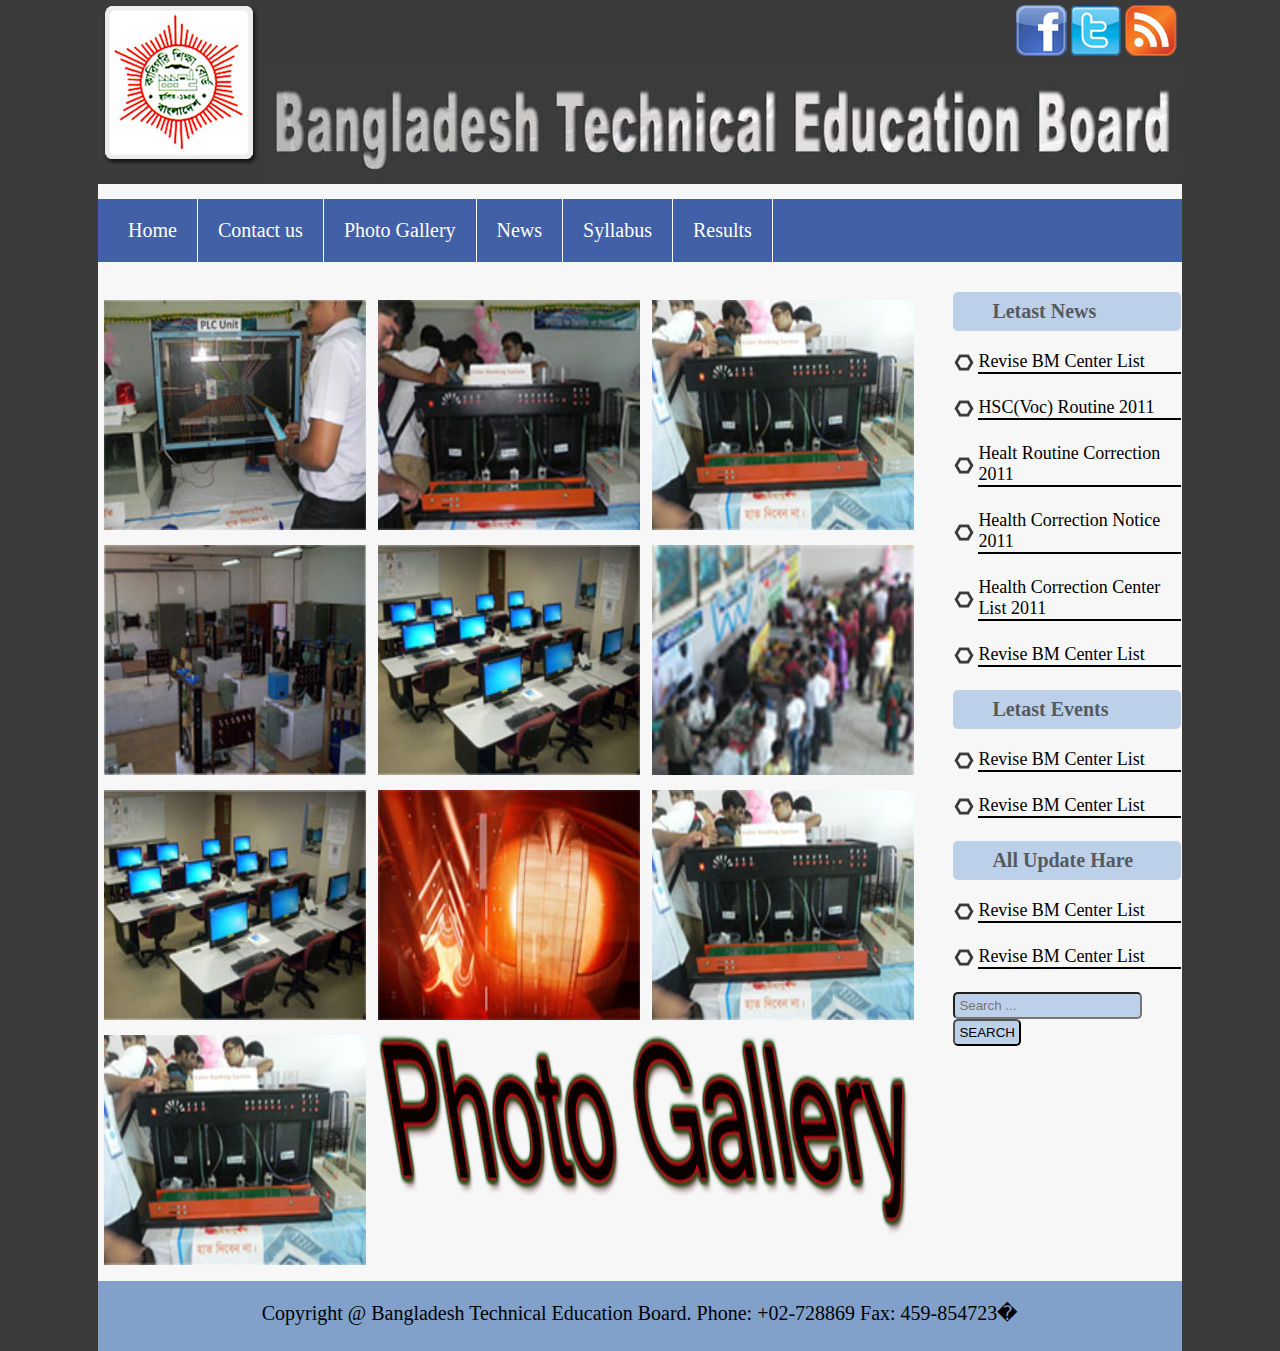
<file: galllary.html>
<!DOCTYPE HTML>
<html lang="en-US">
<head>
	<meta charset="UTF-8">
		<title></title>
		<link rel="stylesheet" href="style.css" />
</head>
<body>
	
	<div class="container">
	
		<div class="header over">
			<div class="logo">
				<img src="img/logo.png" alt="" />
			</div>
			<div class="social">
				<img src="social/facebook.png" alt="" />
				<img src="social/tweeter.png" alt="" />
				<img src="social/social1.png" alt="" />
			</div>
			
			<div class="Banner">
				<img src="img/banner.jpg" alt="" />
			</div>
			
		</div>
		<div class="content over">
			<div class="nav over">
				<ul>
					
						<li><a href="index.html">Home</a></li>
						<li><a href="">Contact us</a></li>
						<li><a href="">Photo Gallery</a></li>
						<li><a href="">News</a></li>
						<li><a href="">Syllabus</a></li>
						<li><a href="">Results</a></li>
					
				</ul>
			
			</div>
			<div class="main-content over">
				
					<div class="Gallery">
						<img src="img/BTEB_website_B&W--Photo-Gallery.jpg" alt="" width="262px" height="230px"/>
						<img src="img/BTEB_website_B&W--Photo-Gallery1.jpg" alt="" width="262px" height="230px"/>
						<img src="img/BTEB_website_B&W--Photo-Gallery2.jpg" alt="" width="262px" height="230px"/>
						<img src="img/BTEB_website_B&W--Photo-Gallery3.jpg" alt="" width="262px" height="230px"/>
						<img src="img/BTEB_website_B&W--Photo-Gallery4.jpg" alt="" width="262px" height="230px"/>
						<img src="img/BTEB_website_B&W--Photo-Gallery6.jpg" alt="" width="262px" height="230px"/>
						<img src="img/BTEB_website_B&W--Photo-Gallery4.jpg" alt="" width="262px" height="230px"/>
						<img src="img/BTEB_website_B&W--Photo-Gallery7.jpg" alt="" width="262px" height="230px"/>
						<img src="img/BTEB_website_B&W--Photo-Gallery2.jpg" alt="" width="262px" height="230px"/>
						<img src="img/BTEB_website_B&W--Photo-Gallery2.jpg" alt="" width="262px" height="230px"/>
						<img src="img/BTEB_website_B&W--Photo-Gallery.png" alt=""  width="530px" height="200px"/>
					</div>
				
					
				<div class="right-sidebar ">
					<h3>Letast News</h3>
					<ul>
						<li><a href="">Revise BM Center List</a></li>
						<li><a href="">HSC(Voc) Routine 2011</a></li>
						<li><a href="">Healt Routine Correction 2011</a></li>
						<li><a href="">Health Correction Notice 2011</a></li>
						<li><a href="">Health Correction Center List 2011</a></li>
						<li><a href="">Revise BM Center List</a></li>
					<h3>Letast Events</h3>
						<li><a href="">Revise BM Center List</a></li>
						<li><a href="">Revise BM Center List</a></li>
					<h3>All Update Hare</h3>
						<li><a href="">Revise BM Center List</a></li>
						<li><a href="">Revise BM Center List</a></li>
					</ul>
					<div class="serch-bar">
						<input type="text" value="" placeholder="Search ..."/><input type="submit" Value="SEARCH"/>
					</div>
				</div>
			
			
			</div>
		
			<div class="footer">
			
			<p>Copyright @ Bangladesh Technical Education Board. Phone: +02-728869 Fax: 459-854723�</p>
			</div>
	
	</div>
</body>
</html>
</file>
<file: style.css>
*{
	margin:0;
	padding:0;
}
body{
	background-color:#3b3b3c;
	
}
a{
	text-decoration: none;
	font-size: 18px;
	color: #000;
	
}
ul{
	list-style:none;
}


p{
	font-size:20px;
	padding:15px;
}
span{
	color:#c2d5a5;
	
}
h3{
	background: #bdd0e9;
	font-size: 20px;
	padding: 8px 39px;
	color:#565a60;
	margin-bottom: 20px;
	border-radius: 5px;
	text-align: left;
}
h1{
	
	padding:10px;
	color:#71a2e2;
}
span{padding:10px;
	color:#a5c340;
}
.over{
	overflow:hidden;
}
.container{
	width:1084px;
	margin:0 auto;
	background-color:#f7f7f7;
}
.header{
	background-color:#3b3b3c;
}
.logo{
	float:left;
	padding:5px;
}
.social{
	float:right;
	padding:5px;
}
.Banner{}
.Banner img{
	
}
.
.content{
	
	background-color:#f7f7f7;
	float:left;
	padding:20px;
	
	
}
.nav{
	background-color:#4260a7;
	margin-top:15px;
	
	
}
.nav ul{
	margin-left:10px;
	list-style:none;
}
.nav li{
	float: left;
	border-right: 1px solid #fff;
	
	}
.nav li a{
		
	color:#fff;
	padding:20px;
	display:block;	
	font-size:20px;
	display:block;
}
.nav li a:hover {
		background:red;
			color:#fff;
			padding:20px;
			display:block;	
			font-size:20px;
}
.main-content{
	overflow:hidden;
	
}
.left-sidebar{
	width:20%;
	float: left;
	overflow:hidden;
	
	
}
.left-top{
	float:left;
	width: 18%;
	margin-top: 30px;
	
}
.left-top ul{}
.left-top ul :hover{
	
	background:red;
	color:#fff;
}
.left-top ul li {
	border-bottom: 1px solid #000;
	/* padding: 5px; */
	/* font-size: 20px; */
}
.left-top ul li a {
	display: block;
	padding: 10px;
}

.left-footer{
	padding: 13px;
}
.Email input {
	padding: 10px;
	background: red;
	border: none;
	font-size: 15px;
	width: 165px;
	border-radius: 5px;
	background:#bdd0e9;
}
.Password input{
	padding: 10px;
	background: red;
	border: none;
	background:#bdd0e9;
	border-radius: 5px;
	font-size: 15px;
	width: 165px;
	
}
.log-in p {
	margin-left: -16px;
	font-size: 20px;
}
.center{
	width:58%;
	float: left;
	padding: 10px;
	margin-top: 30px;
	position: relative;
	
}
.silder{
	float: right;
	background: #e1eaf7;
	border:10px solid #fff;
}
.silder img{
	    width: 96%;
    margin: 14px 10px;
}
.arical1{
	
	background: #e1eaf7;
	border:10px solid #fff;
}

.arical2{
	background: #e1eaf7;
	border:10px solid #fff;
}
span a {
	background: #bdd0e9;
	border: 2px solid #bdd0e9;
	float: right;
	padding: 3px 13px;
	border-radius: 5px;
	margin-top: -28px;
	margin-right: 8px;
}
.right-sidebar{
	width:21%;
	float:right;
	margin-top: 30px;
	margin-right: 1px;
	
}
.right-sidebar li{
	
	background:url(img/icon.png) no-repeat left center;
		
}
.right-sidebar ul li:hover{
	
	 list-style:square;
	 background:red;
			color:#fff;
}
.right-sidebar ul li a {
	border-bottom: 2px solid #000;
	margin-left: 25px;
	display: block;
	margin-bottom: 23px;
}
.serch-bar{}
.serch-bar input {
	background: #bdd0e9;
	color: #000;
	border-radius: 5px;
	padding: 4px;
}
.serch-bar submit{
	background:#4462aa;
	color:#000;
}
.footer{
	text-align:center;
	background-color:#81a0ca;
	height:70px;
}
.footer p{margin-top:10px;
padding:20px;

}

.Gallery {
	float: left;
	width: 76%;
	margin-top: 29px;
}
.Gallery img {
	float: left;
	padding: 6px;
	margin-top: 3px;
}
#p {
	color: #82ff0d;
	font-size: 24px;
	padding: 2px;
	margin-left: 10px;
}
.animation i.fa {
	font-size: 37px;
	position: absolute;
	top: -4px;
	z-index: 3;
	color: red;
	right: -11px;
}
</file>
